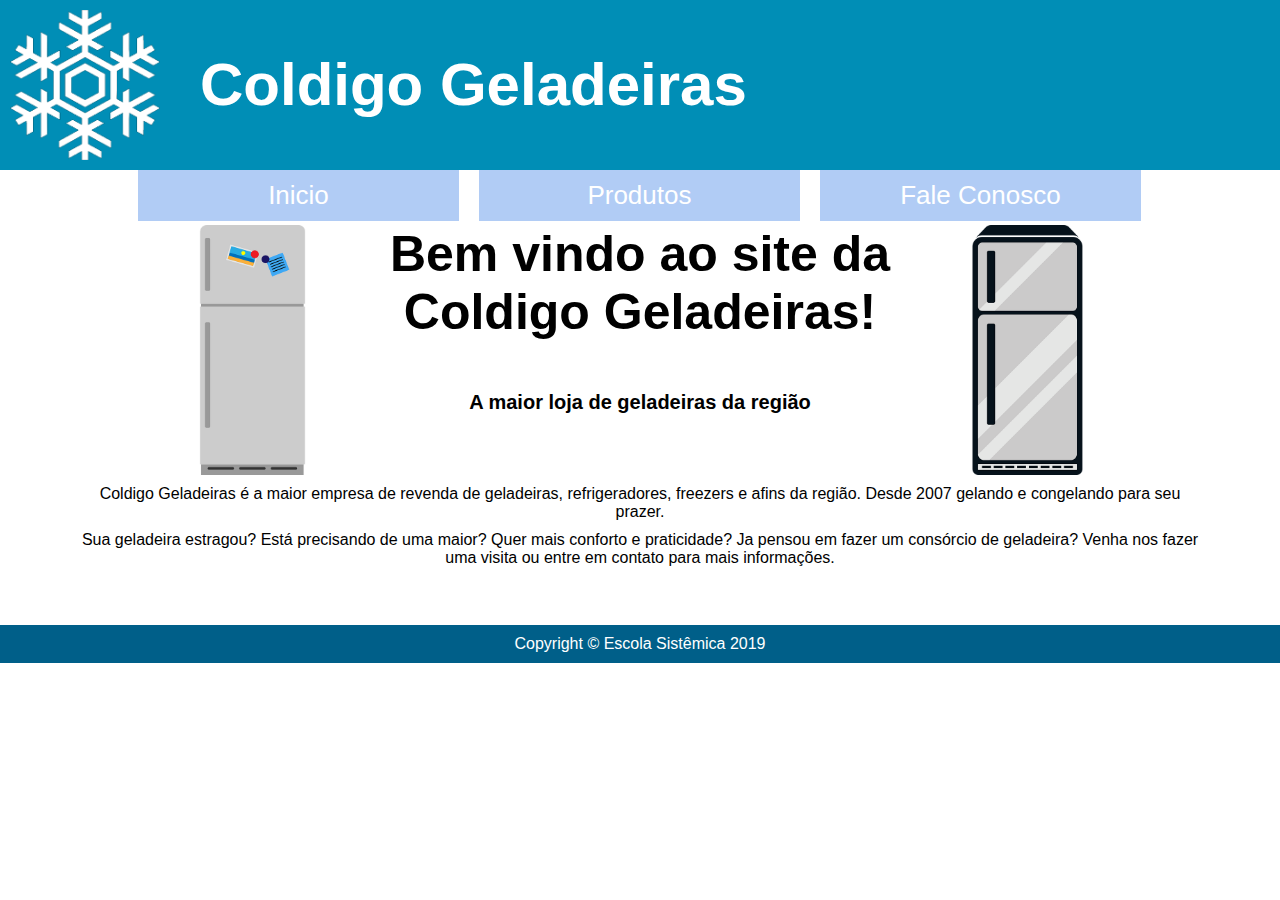
<file: index.html>
<!DOCTYPE html>
<html lang="pt-br">
<head>
<meta charset="UTF-8">
<meta name="description" content="Site da Coldigo Geladeiras">
<meta name="keywords" content="Geladeiras, Frost-free, Refrigeração">
<meta name="author" content="Escola Sistêmica">
<meta name="viewport" content="width=device=width, initial-scale=1.0">
<title>Coldigo Geladeiras</title>
<link rel="stylesheet" type="text/css" href="css/site.css">
</head>
<body>
	<header>
		<img src="imgs/logo.png" alt="Logo da Coldigo Geladeiras">
		<h1>Coldigo Geladeiras</h1>
	</header>
	<nav>
		<a href="index.html"><div class="opcao">Inicio</div></a> <a
			href="pages/site/produtos.html"><divclass = class="opcao">Produtos
			</div></a> <a href="pages/site/faleconosco.html"><divclass = class="opcao">Fale
			Conosco
			</div></a>
	</nav>
	<section>

		<div id="topo">
			<img src="imgs/geladeira1.png" alt="Imagem de uma geladeira"
				class="geladeira esquerda">
			<div id="titulos">
				<h2>
					Bem vindo ao site da <br> Coldigo Geladeiras!
				</h2>
				<h3>A maior loja de geladeiras da região</h3>
			</div>
			<img src="imgs/geladeira2.png" alt="Imagem de uma geladeira"
				class="geladeira direita">
		</div>

		<p>Coldigo Geladeiras é a maior empresa de revenda de geladeiras,
			refrigeradores, freezers e afins da região. Desde 2007 gelando e
			congelando para seu prazer.</p>

		<p>Sua geladeira estragou? Está precisando de uma maior? Quer mais
			conforto e praticidade? Ja pensou em fazer um consórcio de geladeira?
			Venha nos fazer uma visita ou entre em contato para mais informações.
		</p>

	</section>
	<footer>Copyright &copy; Escola Sistêmica 2019</footer>
</body>
</html>
</file>
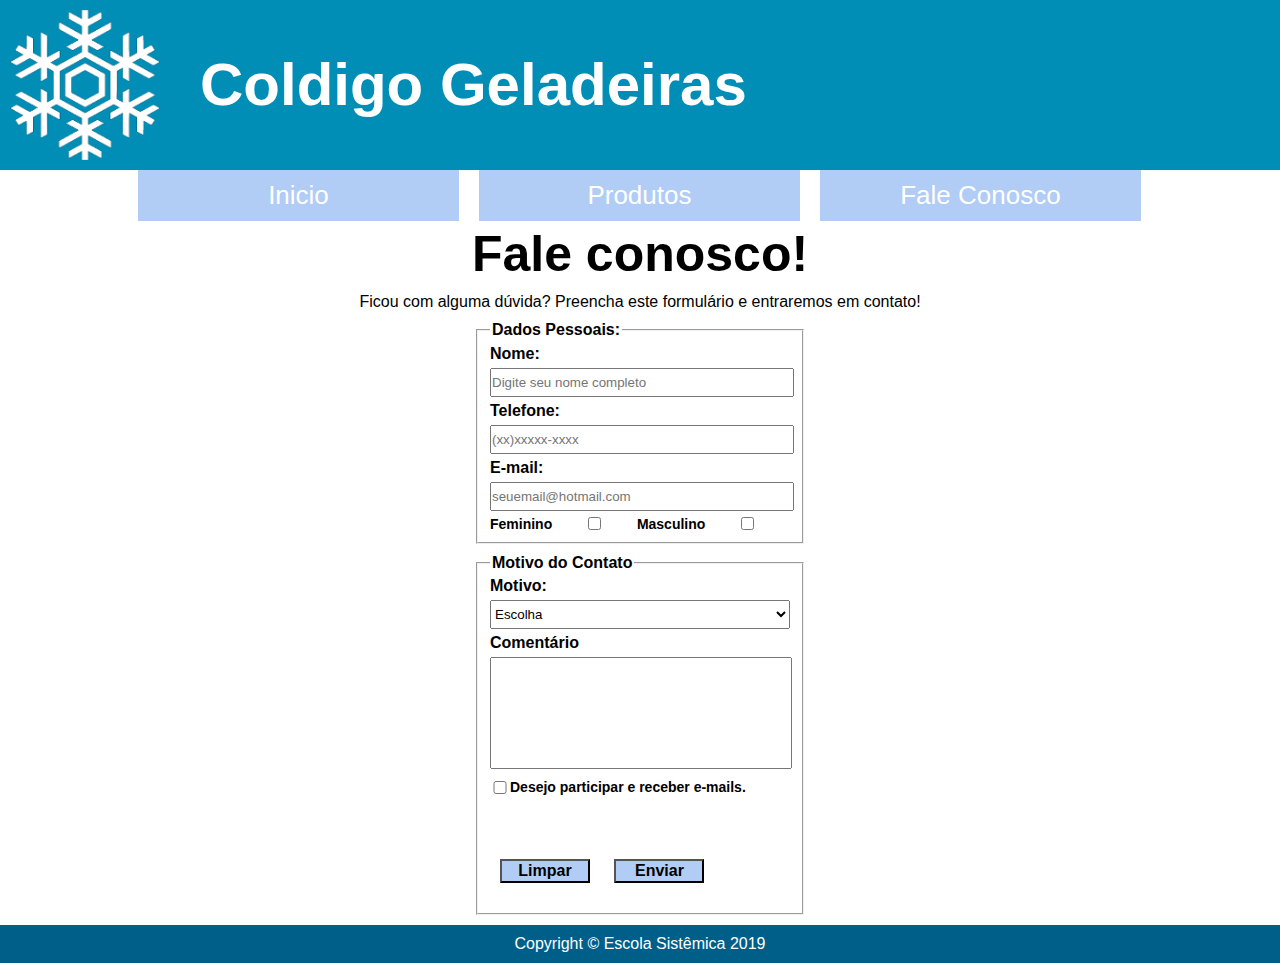
<file: pages/site/faleconosco.html>
<!DOCTYPE html>
<html lang="pt-br">
<head>
<meta charset="UTF-8">
<meta name="description" content="Site da Coldigo Geladeiras">
<meta name="keywords" content="Geladeiras, Frost-free, Refrigeração">
<meta name="author" content="Escola Sistêmica">
<meta name="viewport" content="width=device=width, initial-scale=1.0">
<title>Coldigo Geladeiras</title>
<link rel="stylesheet" type="text/css" href="../../css/site.css">
<script src="../../js/site.js"></script>
</head>
<body>
	<header>
		<img src="../../imgs/logo.png" alt="Logo da Coldigo Geladeiras">
		<h1>Coldigo Geladeiras</h1>
	</header>
	<nav>
		<a href="../../index.html"><div class="opcao">Inicio</div></a> <a
			href="../../pages/site/produtos.html"><div class="opcao">Produtos</div></a>
		<a href="../../pages/site/faleconosco.html"><div class="opcao">Fale
				Conosco</div></a>
	</nav>
	<section>
		<h2>Fale conosco!</h2>
		<p>Ficou com alguma dúvida? Preencha este formulário e entraremos
			em contato!</p>
		<form name="frmfaleconosco" method="post" action="#"
			onsubmit="return validaFaleConosco()">
			<fieldset class="faleConosco">
				<legend>Dados Pessoais:</legend>
				<label for="nome"> Nome: </label> <input type="text" name="txtnome" placeholder = "Digite seu nome completo"
					id="nome"> <label for="fone"> Telefone: </label> <input
					type="text" name="txtfone" placeholder = "(xx)xxxxx-xxxx" id="fone"> <label for="email">E-mail:
				</label> <input type="email" name="txtemail" placeholder = "seuemail@hotmail.com" id="email">
				<div id="checkboxes">
					<label for = "sexoF">Feminino</label><input type = "checkbox" id = "sexoF" name = "sexoF" >
					<label for = "sexoM">Masculino</label><input type = "checkbox" id = "sexoM" name = "sexoM" >
				</div>  
			</fieldset>

			<fieldset class="faleConosco">
				<legend> Motivo do Contato</legend>
				<label for="motivo"> Motivo:</label> <select name="selmotivo"
					id="motivo" onchange = "verificaMotivo(this.value)"> 
					<option value="">Escolha</option>
					<option value="RE">Reclamação</option>
					<option value="SU">Sugestão</option>
					<option value="PR">Informação sobre Produto</option>
				</select>
				<div id="opcaoProduto" ></div> 

				<label for="comentario"> Comentário</label>
				<textarea name="txtcomentario" id="comentario" ></textarea>
				<label for = "botao">Desejo participar e receber e-mails.</label><input type = "checkbox" id = "botao" name = "botao" >
				<button type="reset" onclick="verificaMotivo(null)">Limpar</button>
				<button type="submit">Enviar</button>
			</fieldset>

		</form>

	</section>
	<footer>Copyright &copy; Escola Sistêmica 2019</footer>
</body>
</html>
</file>
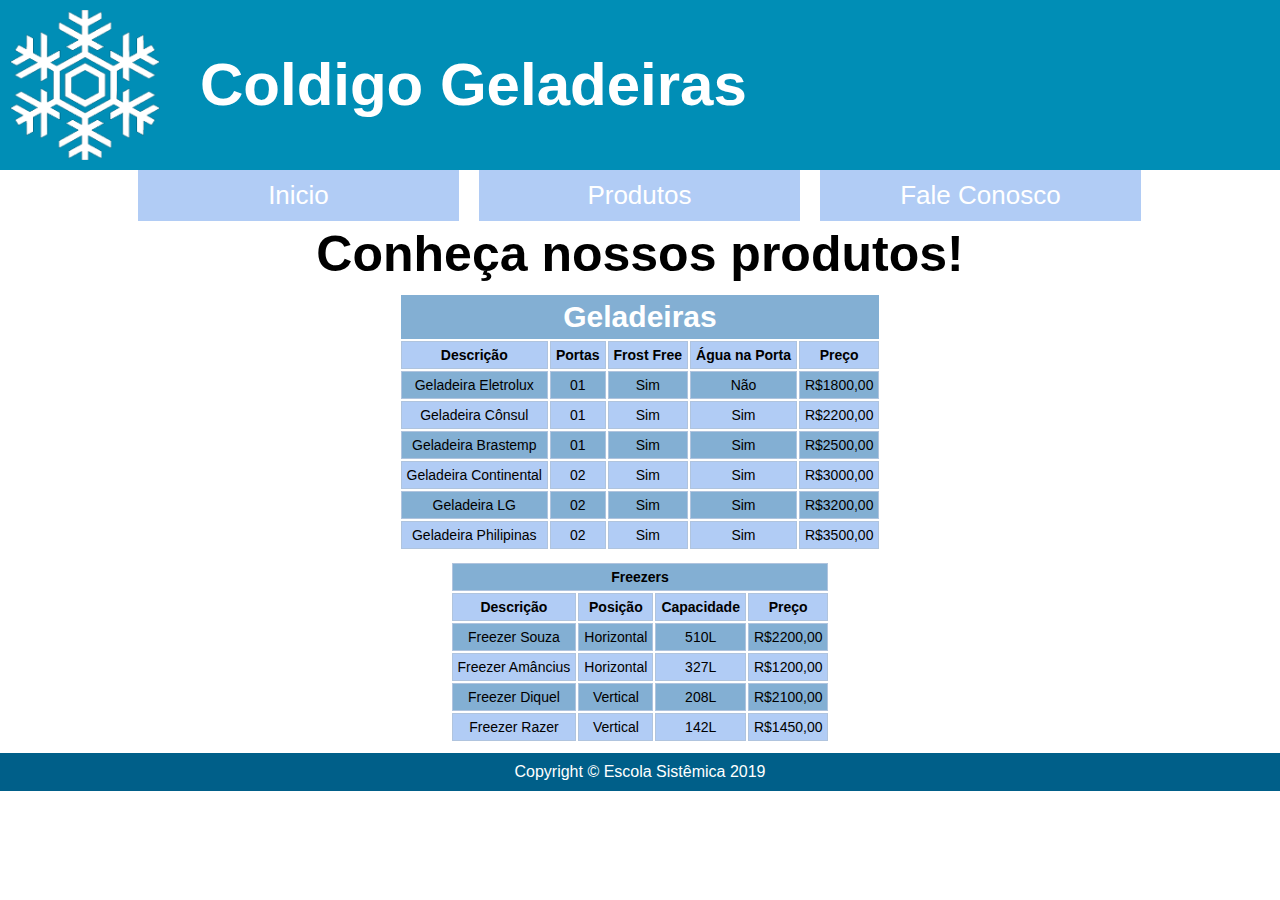
<file: pages/site/produtos.html>
<!DOCTYPE html>
<html lang="pt-br">
<head>
<meta charset="UTF-8">
<meta name="description" content="Site da Coldigo Geladeiras">
<meta name="keywords" content="Geladeiras, Frost-free, Refrigeração">
<meta name="author" content="Escola Sistêmica">
<meta name="viewport" content="width=device=width, initial-scale=1.0">
<title>Coldigo Geladeiras</title>
<link rel="stylesheet" type="text/css" href="../../css/site.css">
</head>
<body>
	<header>
		<img src="../../imgs/logo.png" alt="Logo da Coldigo Geladeiras">
		<h1>Coldigo Geladeiras</h1>
	</header>
	<nav>
		<a href="../../index.html"><div class="opcao">Inicio</div></a> <a
			href="../../pages/site/produtos.html"><div class="opcao">Produtos</div></a>
		<a href="../../pages/site/faleconosco.html"><div class="opcao">Fale
				Conosco</div></a>
	</nav>
	<section>
		<h2>Conheça nossos produtos!</h2>
		<table class = "tabelaProdutos">
			<thead>
				<tr>
					<th colspan="5" class = "tituloTabela">Geladeiras</th>
				</tr>
				<tr>
					<th>Descrição</th>
					<th>Portas</th>
					<th>Frost Free</th>
					<th>Água na Porta</th>
					<th>Preço</th>

				</tr>
			</thead>
			<tbody>
				<tr>
					<td>Geladeira Eletrolux</td>
					<td>01</td>
					<td>Sim</td>
					<td>Não</td>
					<td>R$1800,00</td>
				</tr>

				<tr>
					<td>Geladeira Cônsul</td>
					<td>01</td>
					<td>Sim</td>
					<td>Sim</td>
					<td>R$2200,00</td>
				</tr>

				<tr>
					<td>Geladeira Brastemp</td>
					<td>01</td>
					<td>Sim</td>
					<td>Sim</td>
					<td>R$2500,00</td>
				</tr>

				<tr>
					<td>Geladeira Continental</td>
					<td>02</td>
					<td>Sim</td>
					<td>Sim</td>
					<td>R$3000,00</td>
				</tr>

				<tr>
					<td>Geladeira LG</td>
					<td>02</td>
					<td>Sim</td>
					<td>Sim</td>
					<td>R$3200,00</td>
				</tr>

				<tr>
					<td>Geladeira Philipinas</td>
					<td>02</td>
					<td>Sim</td>
					<td>Sim</td>
					<td>R$3500,00</td>
				</tr>
			</tbody>
		</table>


		<table class= "tabelaFreezers">

			<thead>
				<tr>
					<th colspan="4" >Freezers</th>

				</tr>

				<tr>
					<th>Descrição</th>
					<th>Posição</th>
					<th>Capacidade</th>
					<th>Preço</th>

				</tr>
			</thead>
			<tbody>
				<tr>
					<td>Freezer Souza</td>
					<td>Horizontal</td>
					<td>510L</td>
					<td>R$2200,00</td>

				</tr>
				<tr>
					<td>Freezer Amâncius</td>
					<td>Horizontal</td>
					<td>327L</td>
					<td>R$1200,00</td>

				</tr>
				<tr>
					<td>Freezer Diquel</td>
					<td>Vertical</td>
					<td>208L</td>
					<td>R$2100,00</td>
				</tr>

				<tr>

					<td>Freezer Razer</td>
					<td>Vertical</td>
					<td>142L</td>
					<td>R$1450,00</td>
				</tr>

			</tbody>
		</table>

	</section>
	<footer>Copyright &copy; Escola Sistêmica 2019</footer>
</body>
</html>
</file>
<file: css/site.css>
@charset "UTF-8";

body {
	margin: 0 auto;
	font-family: "Century Gothic", sans-serif;
}

header {
	height: 170px;
	background-color: #008eb6;
}

header img {
	float: left;
	height: 150px;
	width: 150px;
	margin: 10px;
}

header h1 {
	float: left;
	margin: 50px 0 0 30px;
	font-size: 60px;
	color: #ffffff;
}

nav {
	clear: both;
	width: 80%;
	margin: 0px auto;
	height: 55px;
}

nav a {
	color: white;
	text-decoration: none;
	text-align: center;
}

nav .opcao {
	float: left;
	width: 31.3%;
	background-color: #b1ccf5;
	padding: 10px 0;
	margin: 0 1%;
	font-size: 26px;
}

nav .opcao:hover {
	background-color: #83afd3;
}

section {
	clear: both;
	min-height: 400px;
	width: 100%;
	margin-top: 0px;
}

footer {
	background-color: #005f89;
	color: #fff;
	text-align: center;
	padding: 10px;
}

section #topo {
	width: 900px;
	margin: 0px auto;
	height: 250px;
	background-color: white;
}

.geladeira {
	height: 250px;
	width: 125px;
}

.direita {
	float: right;
}

.esquerda {
	float: left;
}

section #titulos {
	float: left;
	height: 250px;
	width: 650px;
	margin: 0px auto;
}

h2 {
	text-align: center;
	margin-top: 0px;
	margin-bottom: 10px;
	font-size: 50px;
}

h3 {
	text-align: center;
	margin-top: 50px;
	font-size: 20px;
}

section p {
	clear: both;
	text-align: center;
	margin: 10px 80px;
}

.tabelaProdutos {
	margin: 10px auto;
	text-align: center;
}

.tituloTabela {
	text-align: center;
	font-size: 30px;
	font-weight: bold;
	color: #fff;
	padding: 5px;
	border: transparent;
}

tr, td, th {
	border: 1px solid #B0C4DE;
	padding: 5px;
}

tr, td {
	font-size: 14px;
}

tr:nth-child(even) {
	background-color: #b1ccf5;
}

tr:nth-child(odd) {
	background-color: #83afd3;
}

.tabelaFreezers {
	margin: 10px auto;
	text-align: center;
}

.faleConosco {
	width: 300px;
	margin: 0px auto;
	font-weight: bold;
	margin-bottom: 10px;
}

.faleConosco input, .faleConosco textarea, .faleConosco select {
	margin: 5px auto;
	width: 100%;
	padding: 5px 0;
}

.faleConosco textarea {
	height: 100px;
	resize: none;
}

.faleConosco button {
	width: 30%;
	margin: 20px 10px;
	background-color: #b1ccf5;
	font-weight: bold;
	font-size: 16px;
}

label[for="botao"] {
	font-size: 14px;
	float: left;
	margin: 1px 20px;
}

#botao[type="checkbox"] {
	margin: 30%;
	float: right;
	margin: 0px 140px 45px ;
	margin-top: -15px;
}

label[for = "sexoF"] {
	font-size: 14px;


	
}
#sexoF[type= "checkbox"] { 
	


	
	}
label[for = "sexoM"] {
	font-size: 14px;


	
}
#sexoM[type = "checkbox"] {


	
	
}

#checkboxes {
display: flex;	
align-items: center;
}

input[type= "checkbox"] {
	margin: 0;
	padding: 0;
}
</file>
